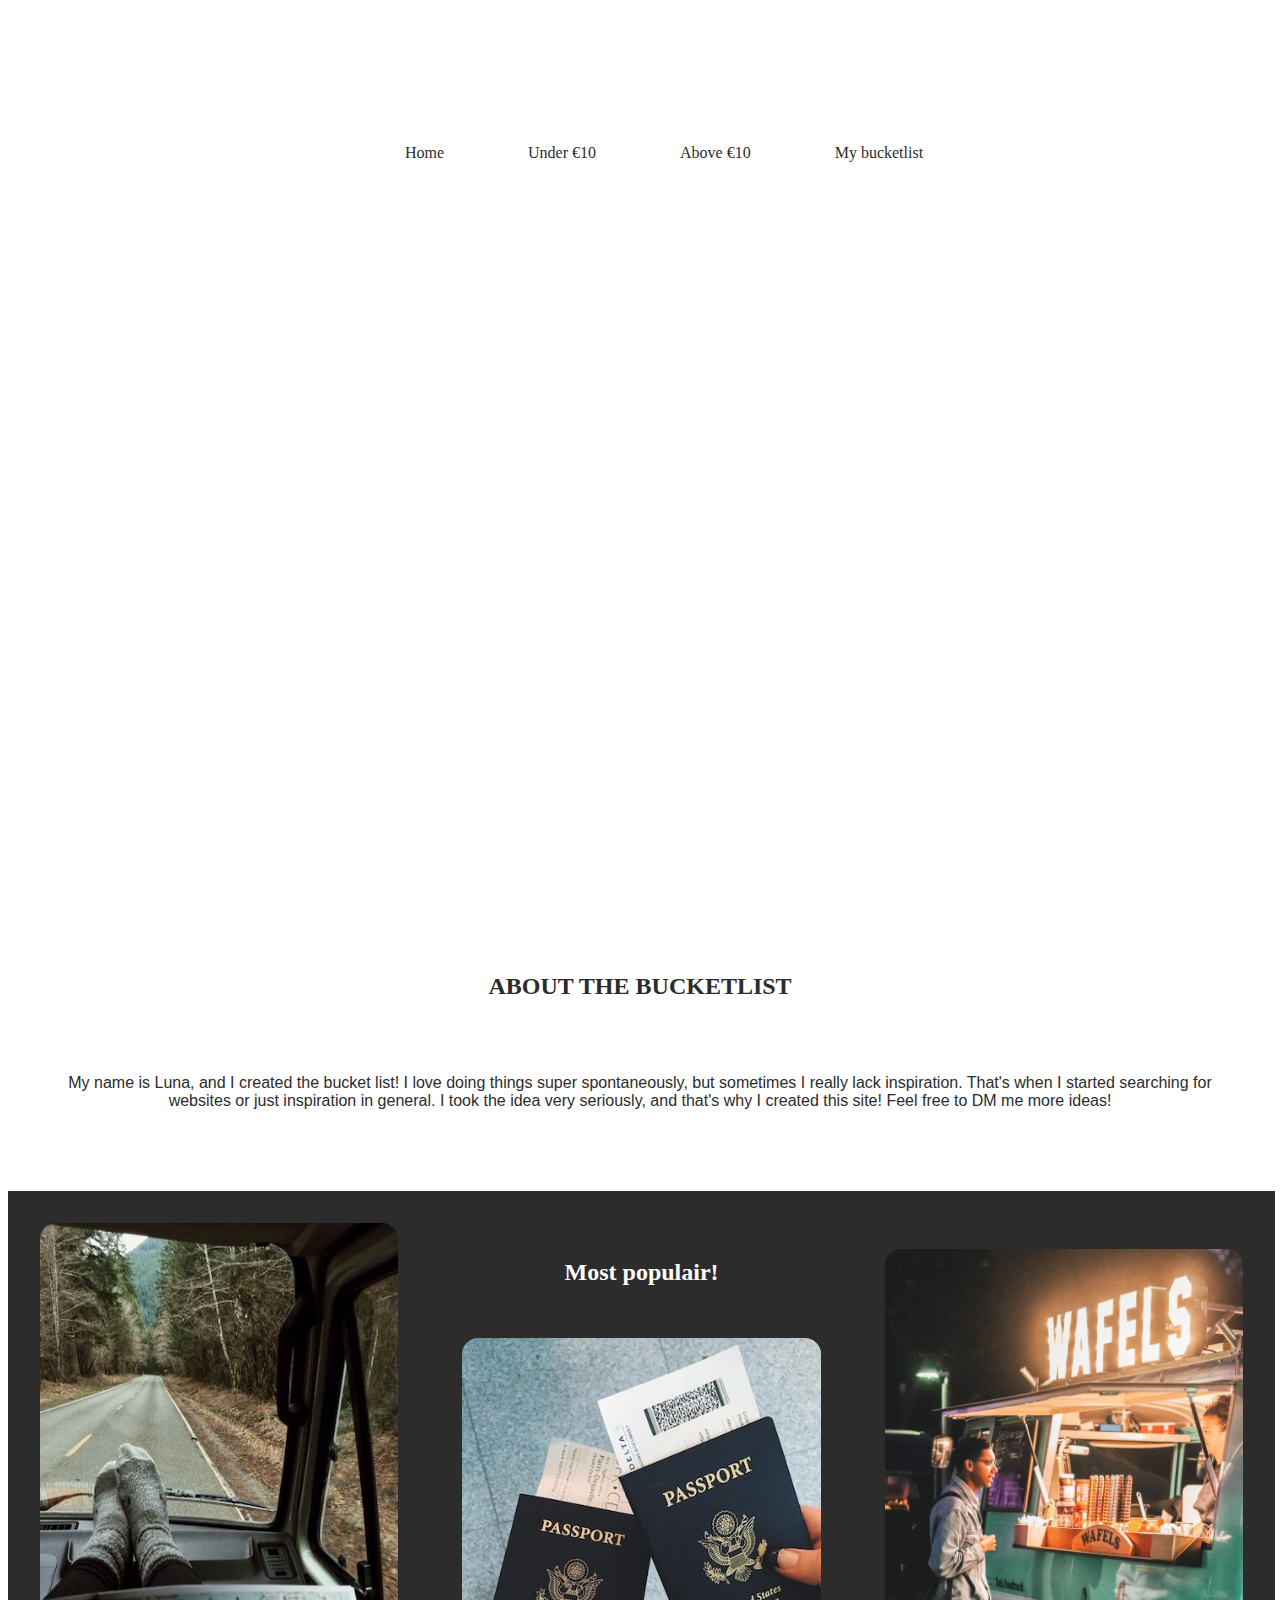
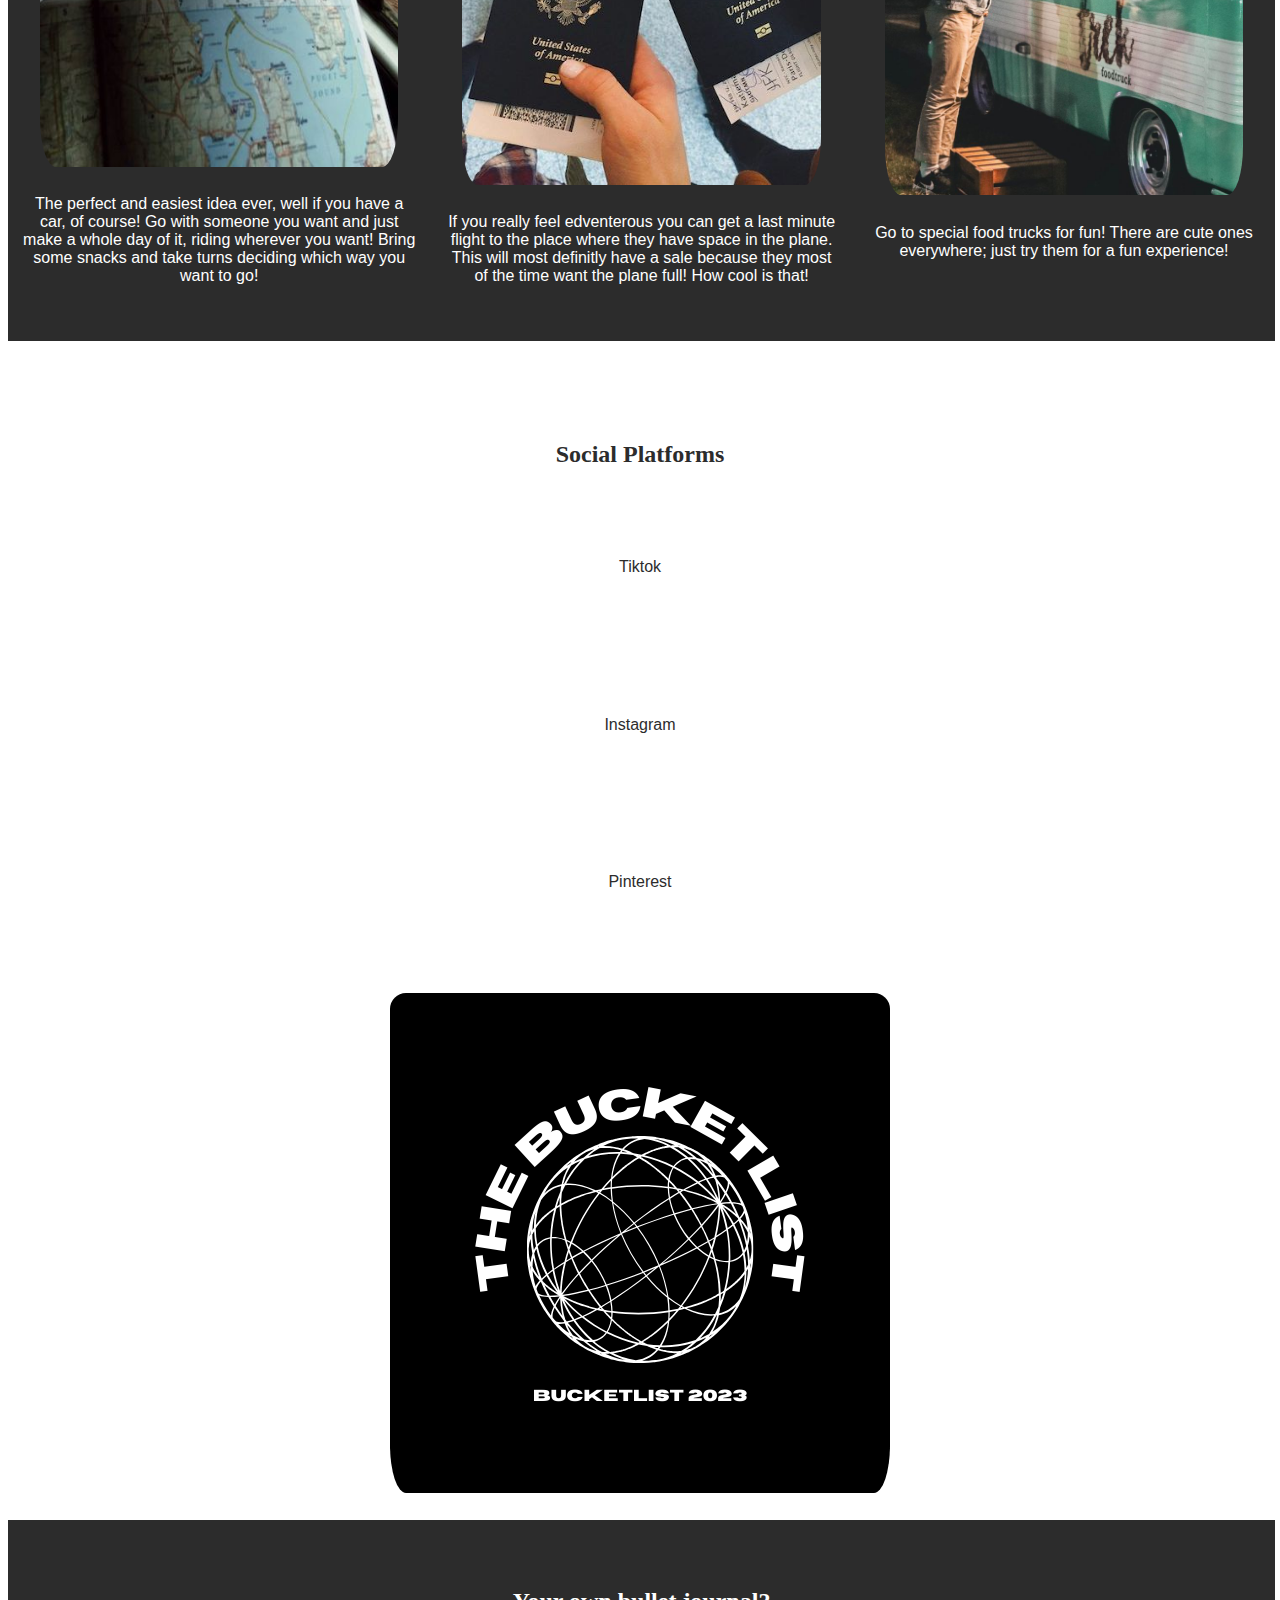
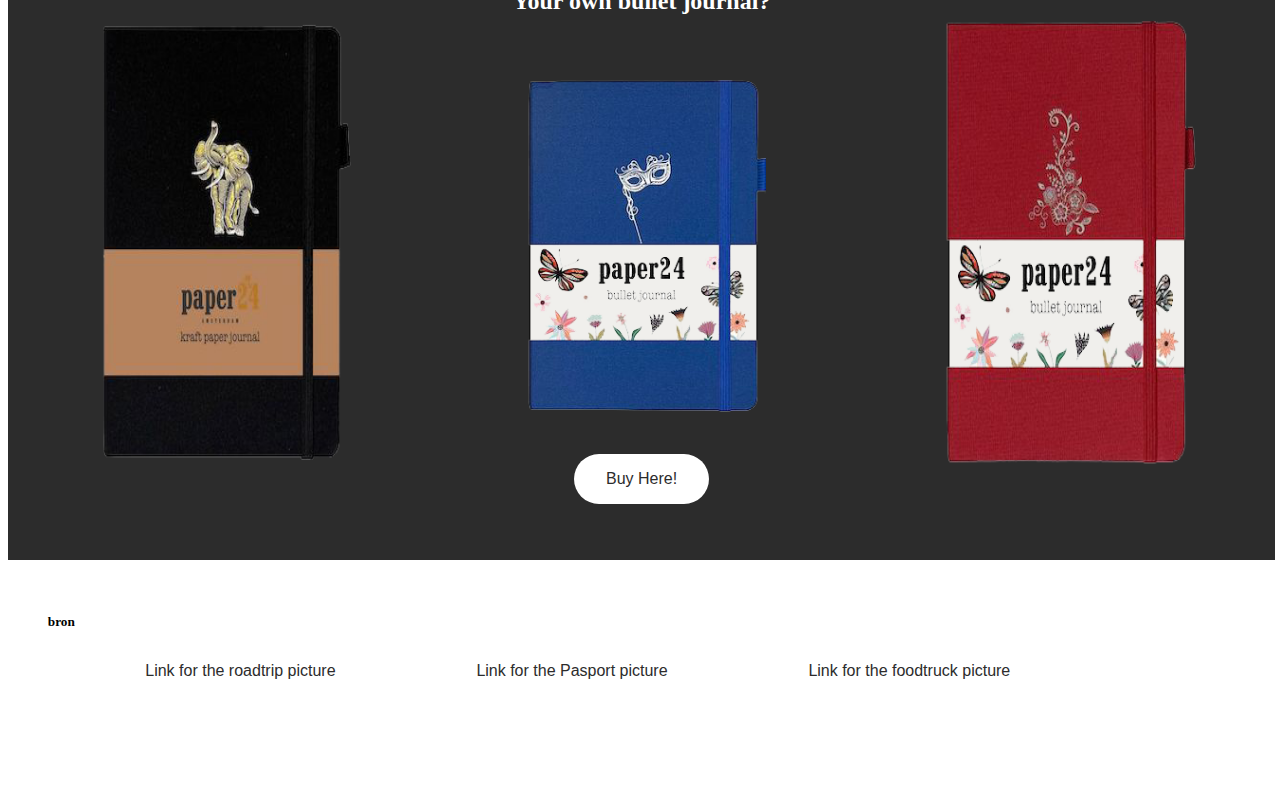
<file: index.html>
<!DOCTYPE html>
<html lang="en">

<head>
    <meta charset="UTF-8">
    <meta name="viewport" content="width=device-width, initial-scale=1.0">
    <title>Bucketlist</title>
    <link rel="stylesheet" href="style.css">
</head>

<body>
    <header>
        <h1>THE BUCKETLIST</h1>
        <nav>
            <ul>
                <li><a href="index.html">Home</a></li>
                <li><a href="under10.html">Under €10</a></li>
                <li><a href="above10.html">Above €10</a></li>
                <li><a href="mybucketlist.html">My bucketlist</a></li>
            </ul>
        </nav>
    </header>
    <main>

        <article class="tekst">
            <h2> ABOUT THE BUCKETLIST</h2>
            <p> My name is Luna, and I created the bucket list! I love doing things super spontaneously, but sometimes I
                really lack inspiration. That's when I started searching for websites or just inspiration in general. I
                took the idea very seriously, and that's why I created this site! Feel free to DM me more ideas!</p>
        </article>

        <section>
            <article>
                <img src="content/Roadtrip.jpg" alt="Riding in a car with a map">
                <p>The perfect and easiest idea ever, well if you have a car, of course! Go with someone you want and
                    just make a whole day of it, riding wherever you want! Bring some snacks and take turns deciding
                    which way you want to go!</p>
            </article>

            <article>
                <h2>Most populair!</h2>
                <img src="content/Pasport.jpg" alt="Pasports">
                <p>If you really feel edventerous you can get a last minute flight to the place where they have space in
                    the plane. This will most definitly have a sale because they most of the time want the plane full!
                    How cool is that!</p>
            </article>

            <article>
                <img src="content/Foodtruck.jpg" alt="food">
                <p>Go to special food trucks for fun! There are cute ones everywhere; just try them for a fun
                    experience!</p>
            </article>
        </section>

        <article class="tekst">
            <h2>Social Platforms</h2>
            <p><a href="https://www.tiktok.com/@_lunaheeremans_">Tiktok</a></p>
            <p><a href="https://www.instagram.com/lunaheeremans/">Instagram</a></p>
            <p><a href="https://nl.pinterest.com/Novaaccount/">Pinterest</a></p>
            <img src="content/Logo2.png" alt="logo bucketlist">
        </article>

    </main>
    <footer>

        <section>
            <article>
                <img src="content/bulletjournal1.png" alt="bullet journal blue">
            </article>

            <article>
                <h2> Your own bullet journal?</h2>
                <img src="content/Bulletjournal2.png" alt="bullet journal blue">
                <p><a href="https://www.24papershop.com/bullet-journals">Buy Here! </a></p>
            </article>

            <article>
                <img src="content/Bulletjournal3.png" alt="bullet journal blue">
            </article>
        </section>

        <section>
            <h5>bron</h5>
            <p><a href="https://nl.pinterest.com/pin/310326230588509540/">Link for the roadtrip picture</a></p>
            <p><a href="https://nl.pinterest.com/pin/10273905392081428/">Link for the Pasport picture</a></p>
            <p><a href="https://nl.pinterest.com/pin/273945589825528408/">Link for the foodtruck picture</a></p>
        </section>

    </footer>

</body>

</html>
</file>
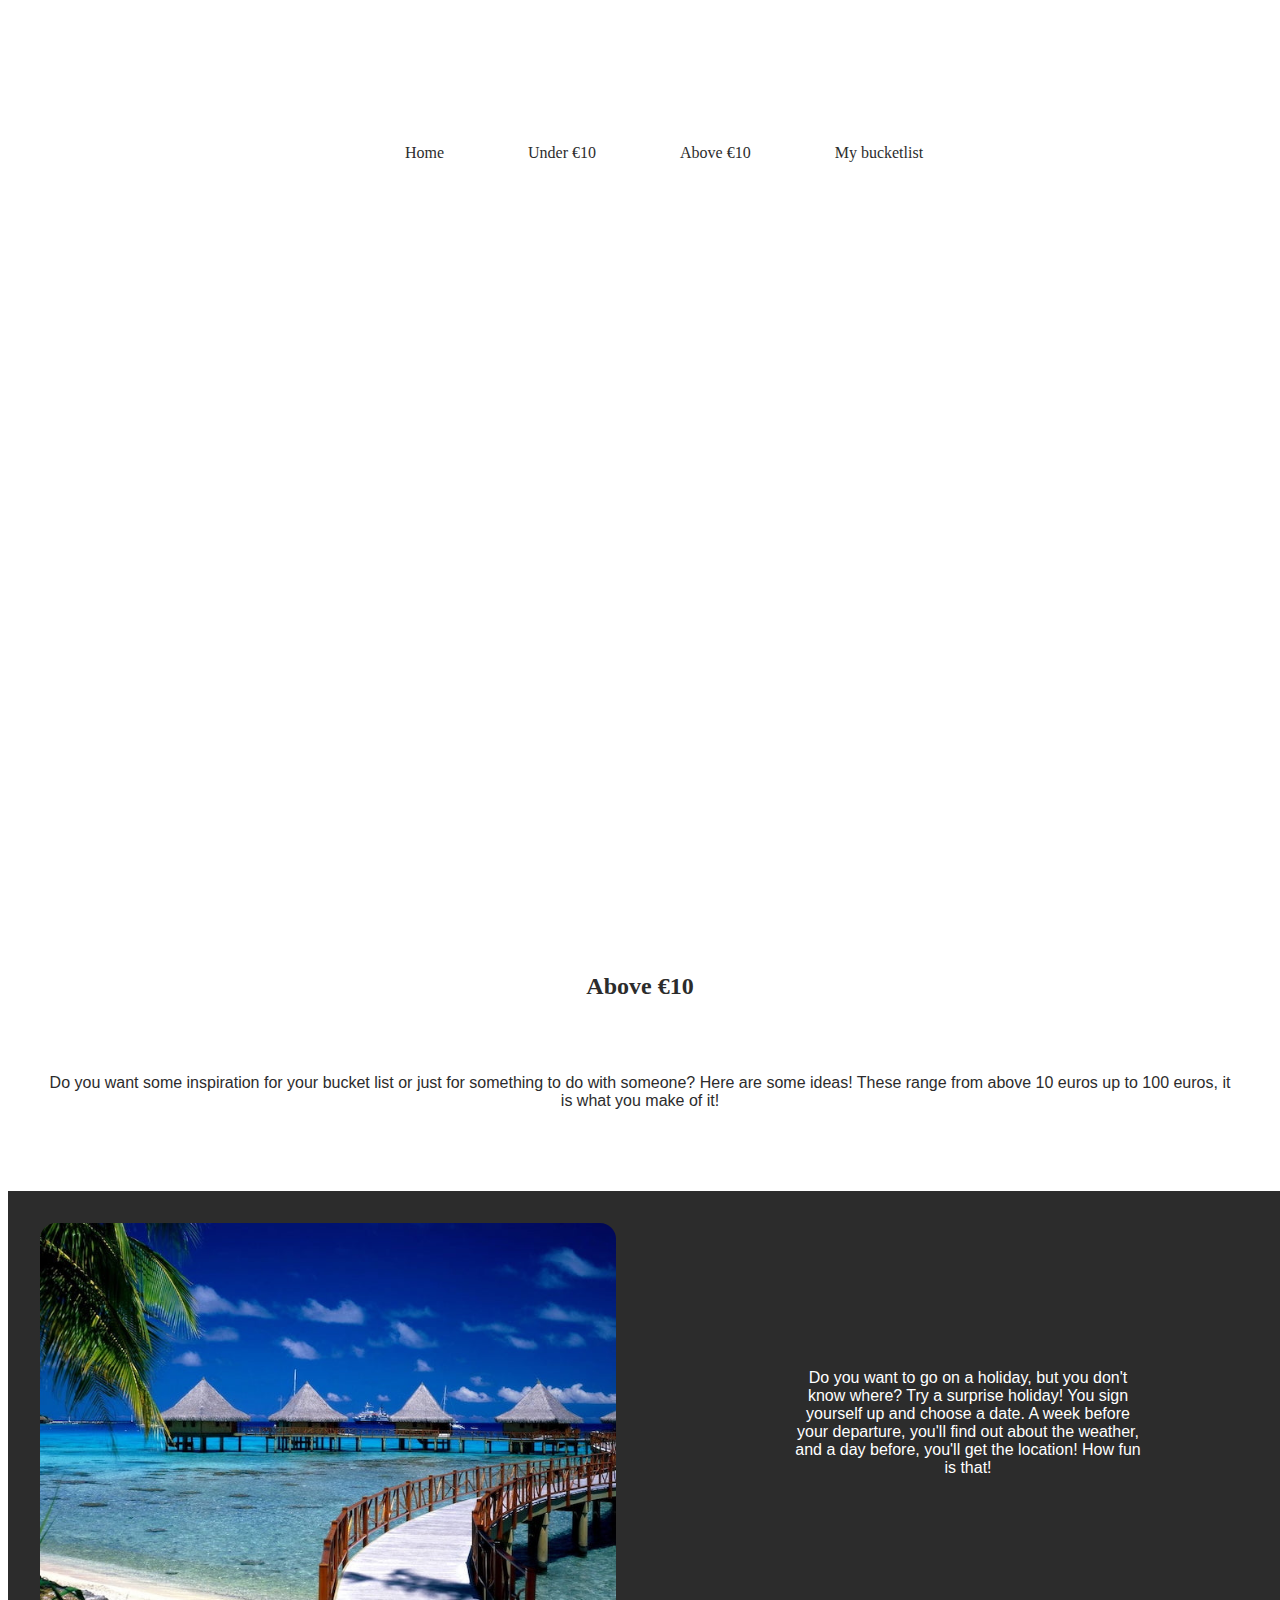
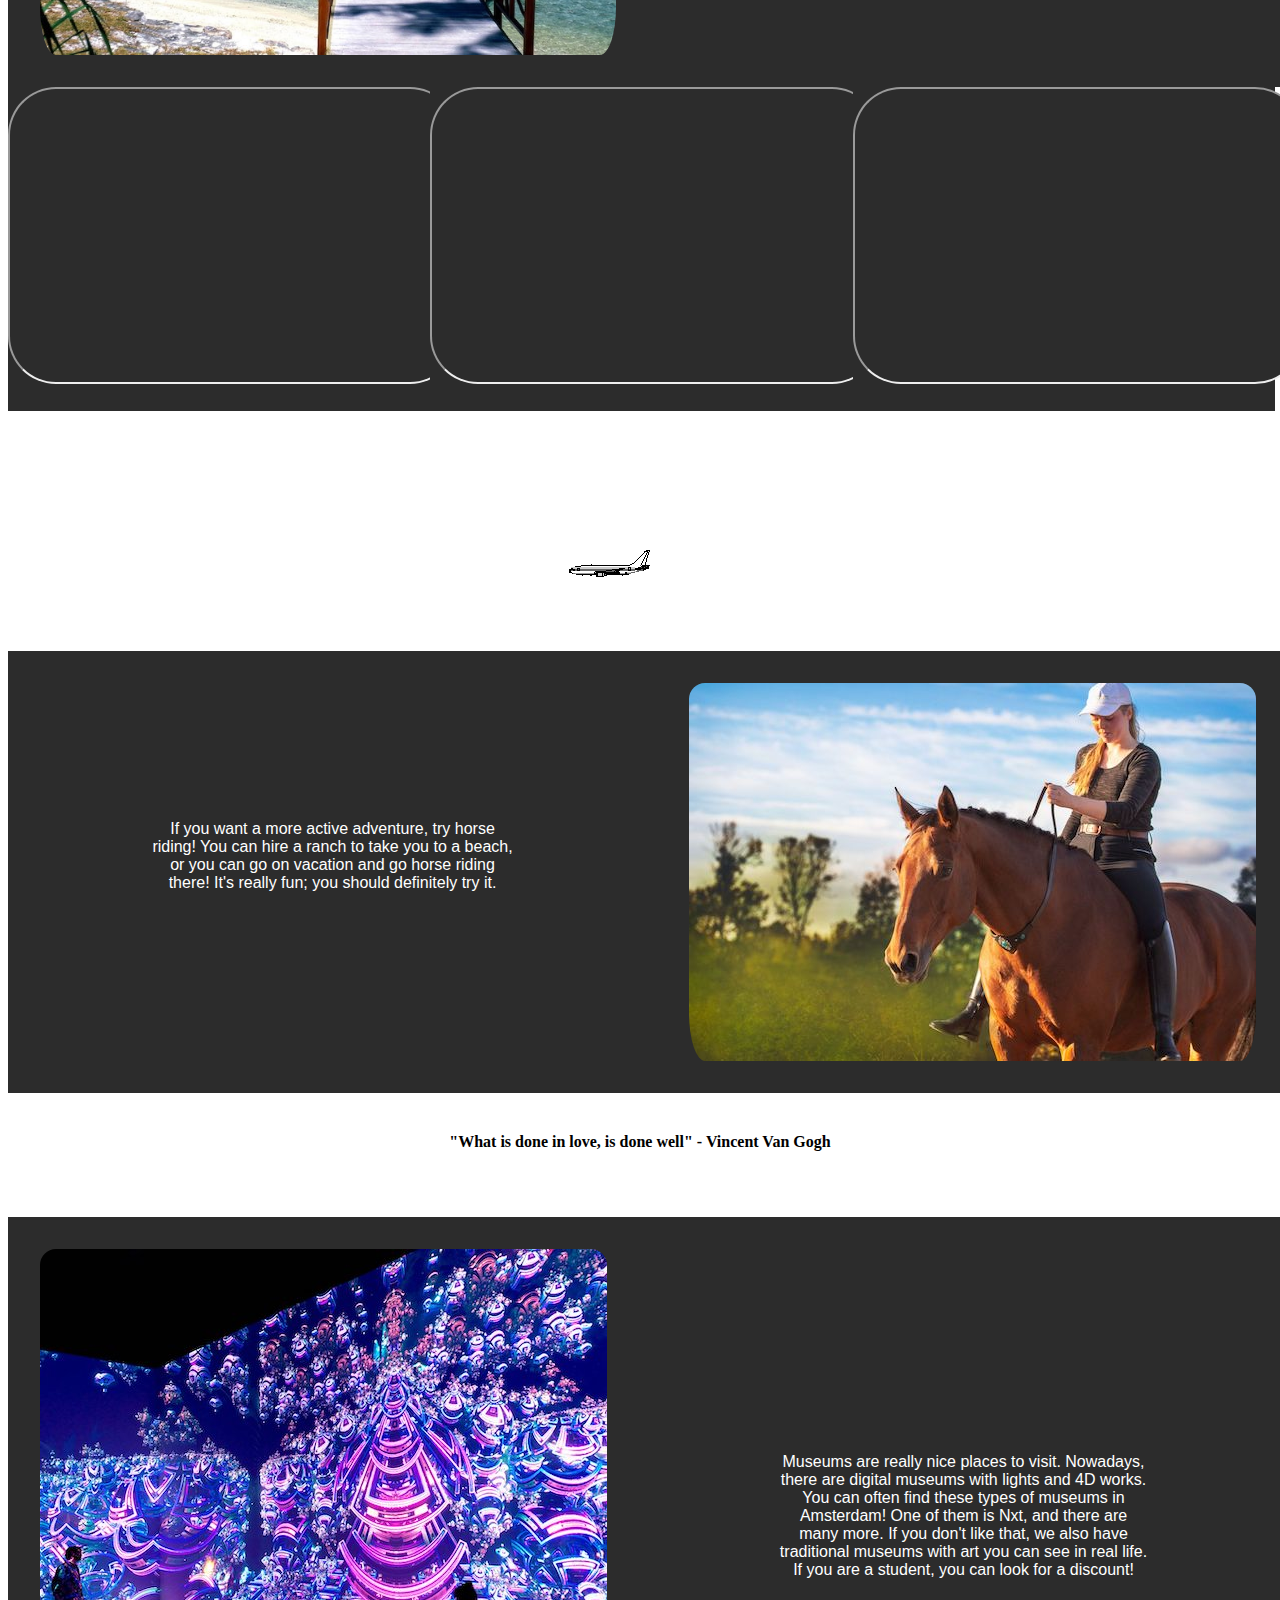
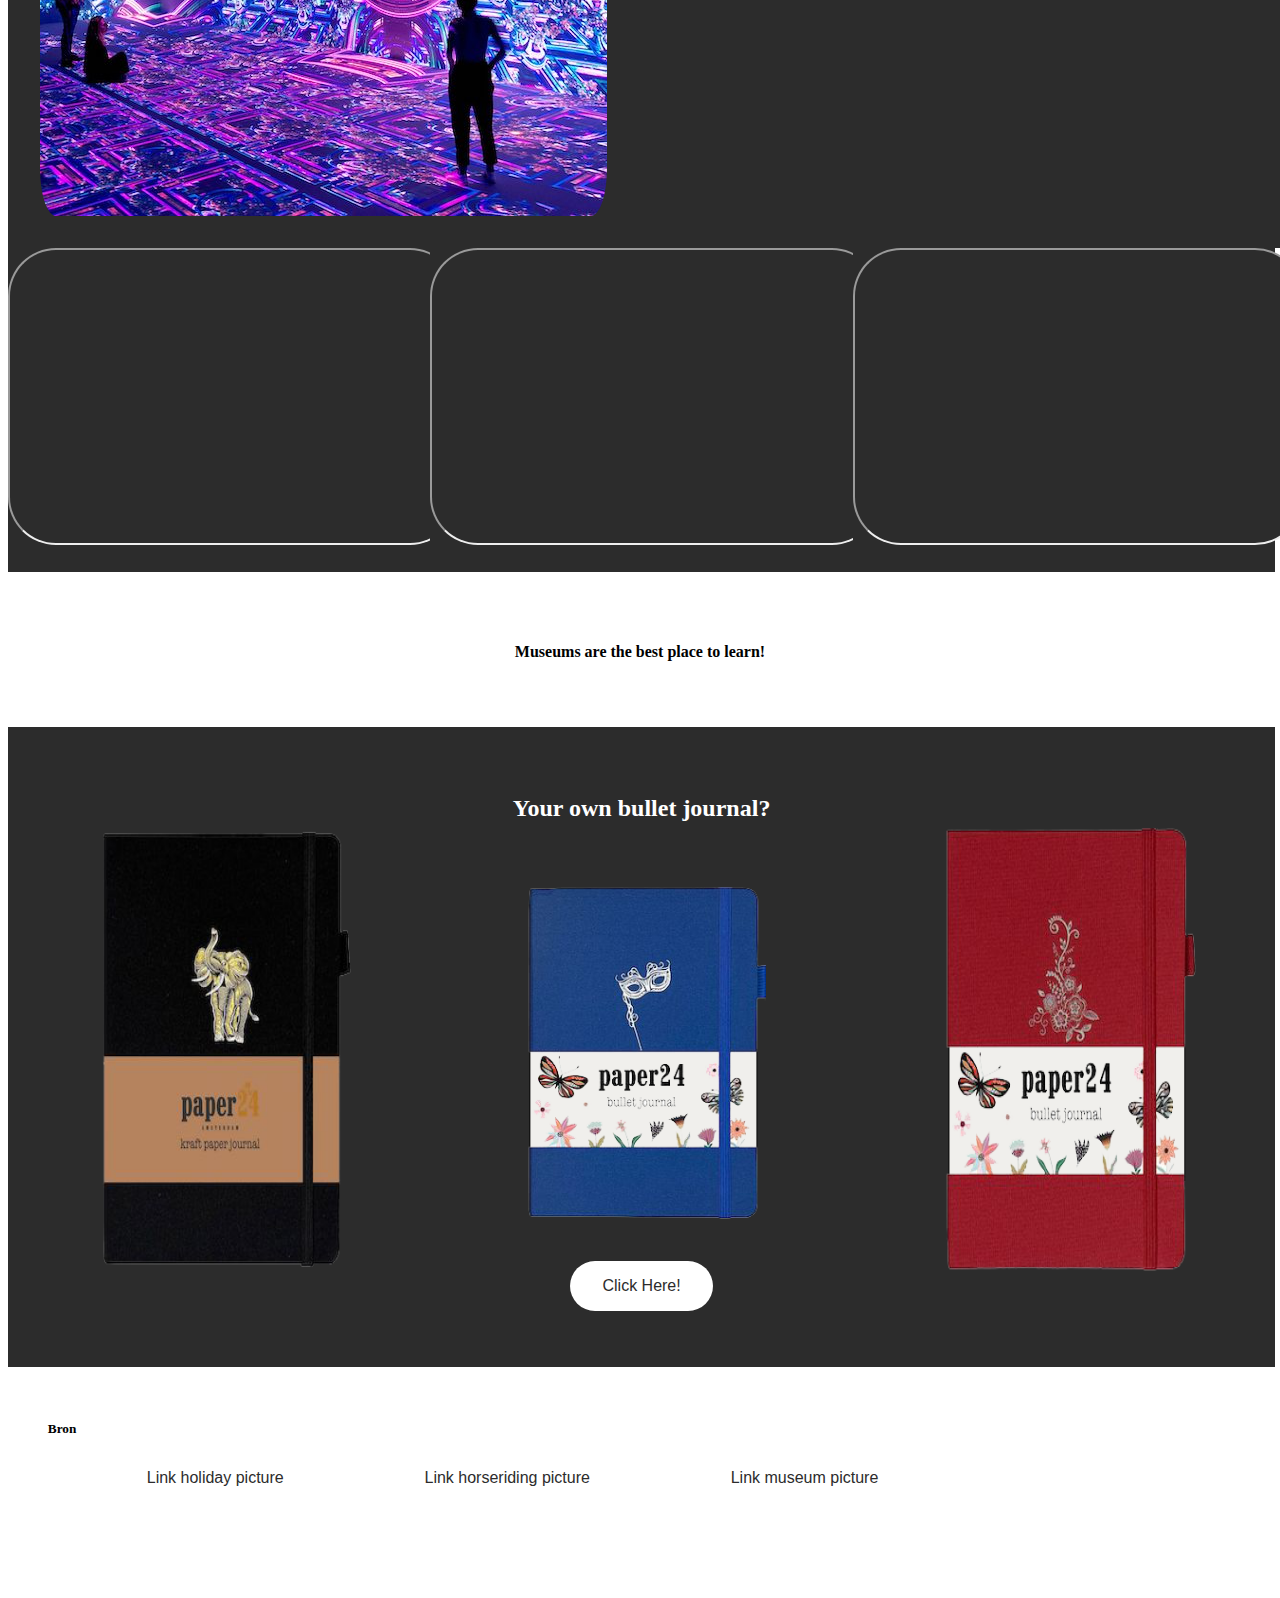
<file: above10.html>
<!DOCTYPE html>
<html lang="en">

<head>
    <meta charset="UTF-8">
    <meta name="viewport" content="width=device-width, initial-scale=1.0">
    <title>Above10</title>
    <link rel="stylesheet" href="style.css">
</head>

<body>
    <header>
        <h1>The Bucketlist</h1>
        <ul>
            <li><a href="index.html">Home</a></li>
            <li><a href="under10.html">Under €10</a></li>
            <li><a href="above10.html">Above €10</a></li>
            <li><a href="mybucketlist.html">My bucketlist</a></li>
        </ul>
    </header>
    <main>

        <article class="tekst">
            <h2>Above €10</h2>
            <p>Do you want some inspiration for your bucket list or just for something to do with someone? Here are some
                ideas! These range from above 10 euros up to 100 euros, it is what you make of it!</p>
        </article>

        <section class="other">
            <img src="content/beach.jpg">
            <p>Do you want to go on a holiday, but you don't know where? Try a surprise holiday! You sign yourself up
                and choose a date. A week before your departure, you'll find out about the weather, and a day before,
                you'll get the location! How fun is that!</p>
        </section>

        <section>
            <article>
                <iframe src="https://www.youtube.com/embed/tKQWUNqTyr8?si=ORXinzt7SAZ_dQ-_" title="YouTube video player"
                    allow="accelerometer; autoplay; clipboard-write; encrypted-media; gyroscope; picture-in-picture; web-share"
                    allowfullscreen></iframe>
            </article>
            <article>
                <iframe src="https://www.youtube.com/embed/Bf9JLYg0528?si=1wlfnUtFrsZiHcC8" title="YouTube video player"
                    allow="accelerometer; autoplay; clipboard-write; encrypted-media; gyroscope; picture-in-picture; web-share"
                    allowfullscreen></iframe>
            </article>
            <article>
                <iframe src="https://www.youtube.com/embed/7544O5TjFMI?si=wY4fk2czaZkejx-1" title="YouTube video player"
                    allow="accelerometer; autoplay; clipboard-write; encrypted-media; gyroscope; picture-in-picture; web-share"
                    allowfullscreen></iframe>
            </article>
        </section>

        <section>
            <img src="content/aircraft.gif" alt="gif aircraft">
        </section>

        <section class="other">
            <p>If you want a more active adventure, try horse riding! You can hire a ranch to take you to a beach, or
                you can go on vacation and go horse riding there! It's really fun; you should definitely try it.</p>
            <img src="content/horse.jpg" alt="horseriding">
        </section>

        <article class="tekst">
            <h4> "What is done in love, is done well" - Vincent Van Gogh</h4>
        </article>

        <section class="other">
            <img src="content/nyx.jpeg" alt="nxt museum">
            <p>Museums are really nice places to visit. Nowadays, there are digital museums with lights and 4D works.
                You can often find these types of museums in Amsterdam! One of them is Nxt, and there are many more. If
                you don't like that, we also have traditional museums with art you can see in real life. If you are a
                student, you can look for a discount!</p>
        </section>

        <section>
            <article>
                <iframe src="https://www.youtube.com/embed/UU5wZ8SSomg?si=kKQDndCYOTetZ2_B" title="YouTube video player"
                    allow="accelerometer; autoplay; clipboard-write; encrypted-media; gyroscope; picture-in-picture; web-share"
                    allowfullscreen></iframe>
            </article>
            <article>
                <iframe src="https://www.youtube.com/embed/CFVpjd8BEbA?si=4ZQuY57ocUjRGr5C" title="YouTube video player"
                    allow="accelerometer; autoplay; clipboard-write; encrypted-media; gyroscope; picture-in-picture; web-share"
                    allowfullscreen></iframe>
            </article>
            <article>
                <iframe src="https://www.youtube.com/embed/UgesZuZqi_A?si=Py0BKAp2As89LlIU" title="YouTube video player"
                    allow="accelerometer; autoplay; clipboard-write; encrypted-media; gyroscope; picture-in-picture; web-share"
                    allowfullscreen></iframe>
        </section>
        <article class="tekst">
            <h4>Museums are the best place to learn!</h4>
        </article>

    </main>
    <footer>

        <section>
            <article>
                <img src="content/bulletjournal1.png" alt="bullet journal blue">
            </article>


            <article>
                <h2> Your own bullet journal?</h2>
                <img src="content/Bulletjournal2.png" alt="bullet journal blue">
                <p><a href="https://www.24papershop.com/bullet-journals">Click Here! </a></p>
            </article>

            <article>
                <img src="content/Bulletjournal3.png" alt="bullet journal blue">
            </article>
        </section>

        <section>
            <h5>Bron</h5>
            <p><a
                    href="https://wallpapers-achtergronden.blogspot.com/2012/05/strand-achtergronden-strand-wallpapers.html">Link holiday picture</a></p>
            <p><a href="https://www.hoovesaroundtheworld.com/blogs/best-places-for-horseriding-in-the-netherlands">Link horseriding picture</a></p>
            <p><a href="https://www.amsterdammagazine.com/cultuur/musea/nxt-museum-is-eerste-museum-nieuwe-mediakunst/">Link museum picture</a></p>
        </section>

    </footer>


</body>

</html>
</file>
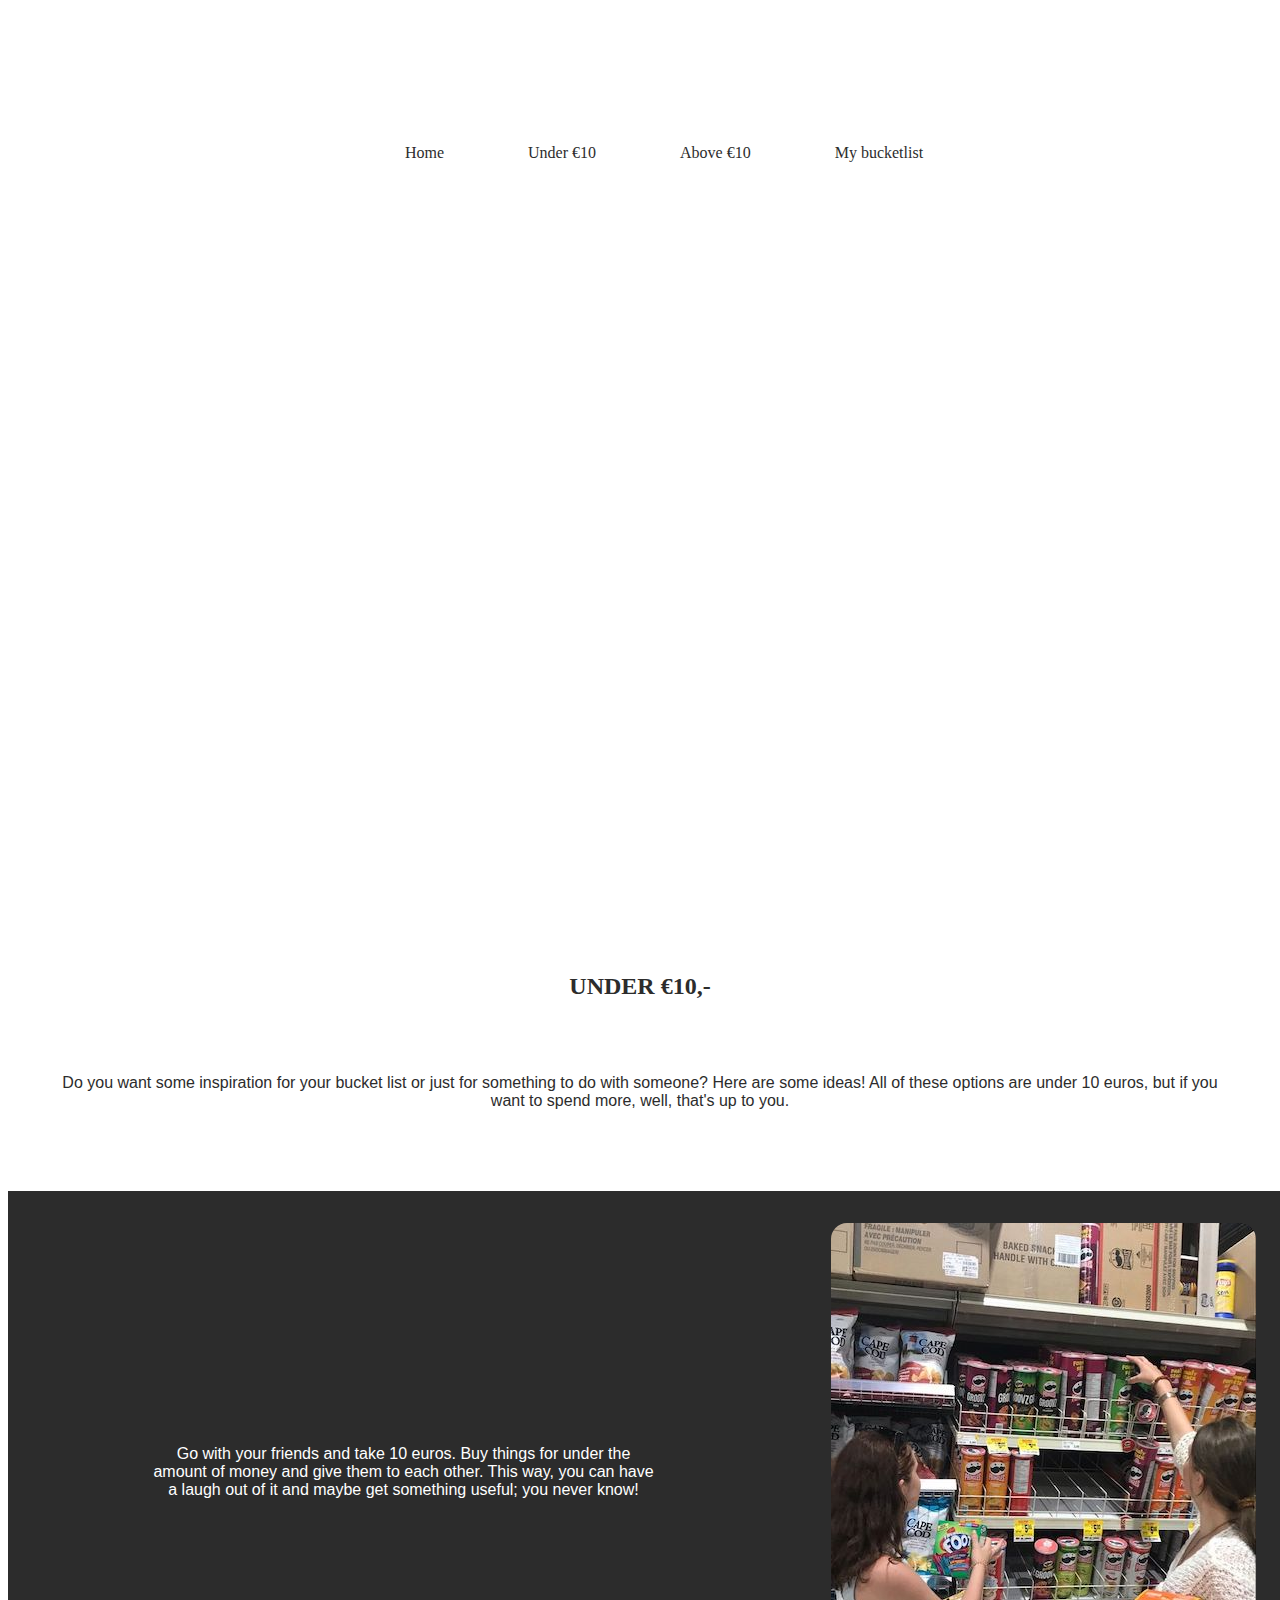
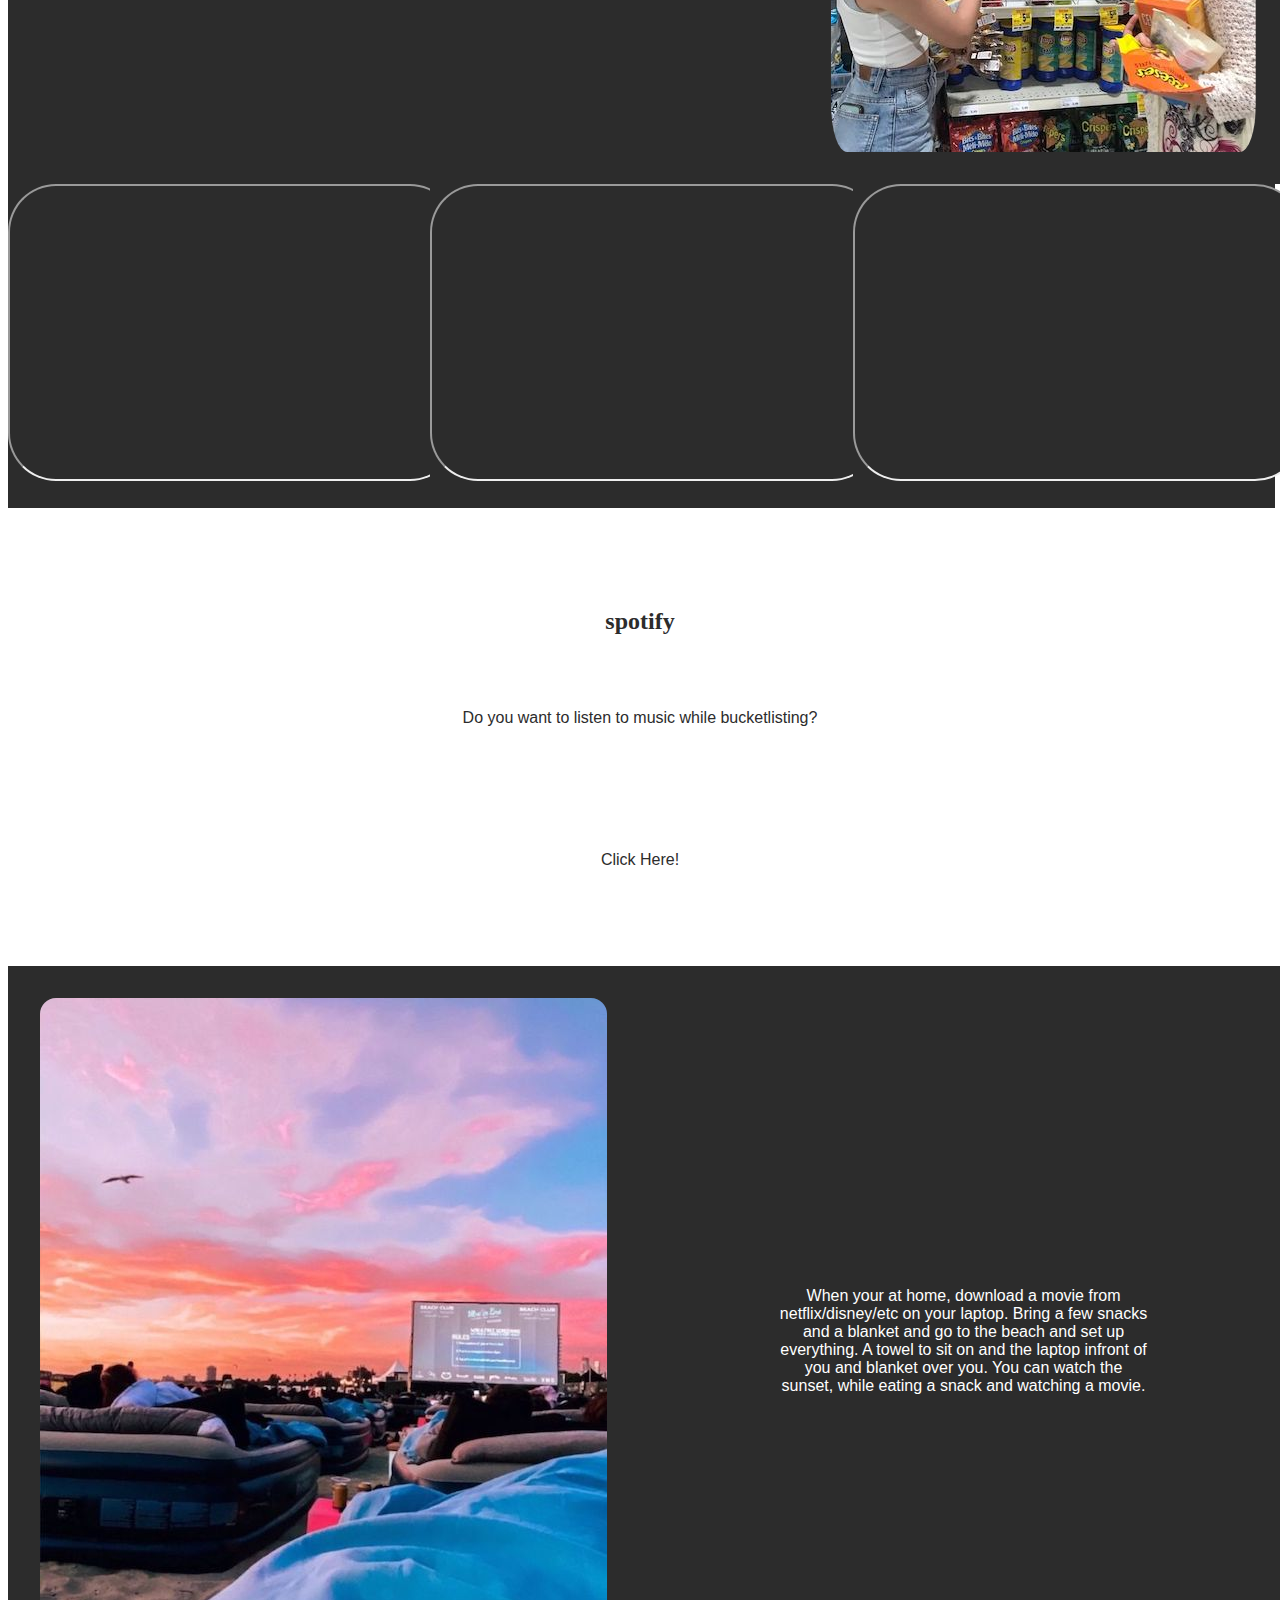
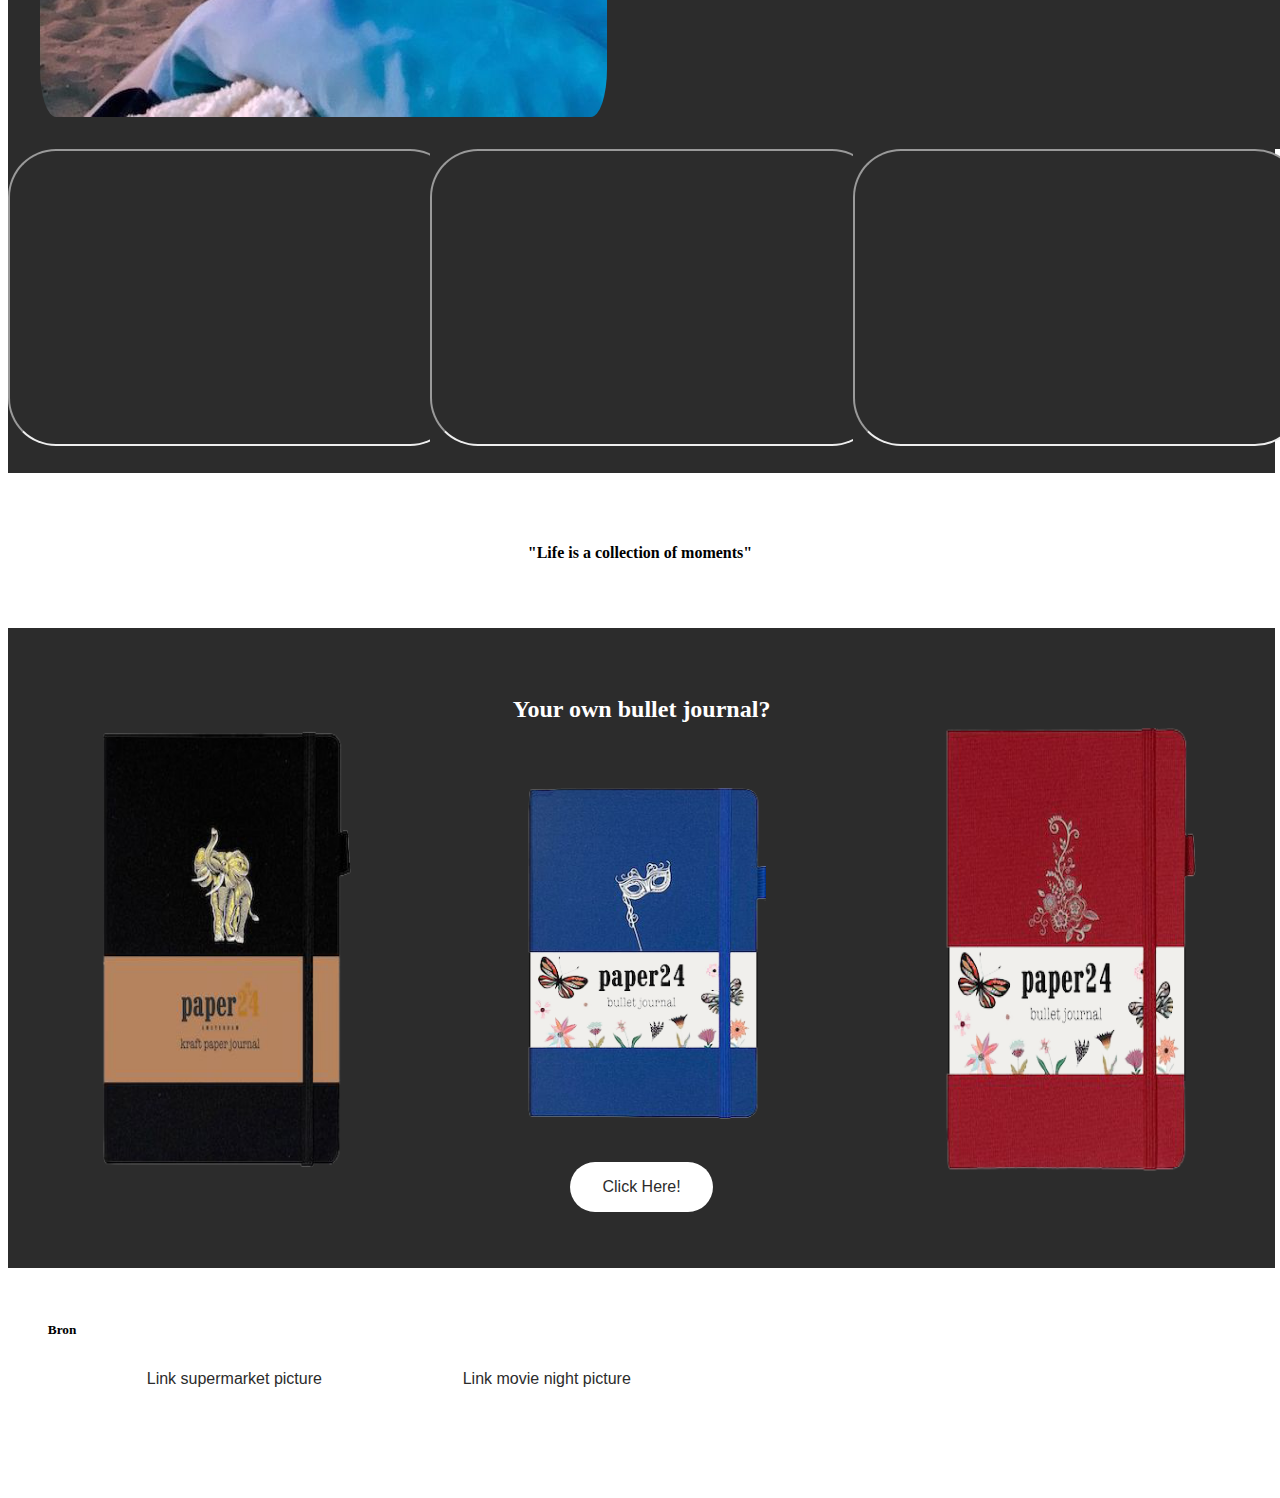
<file: under10.html>
<!DOCTYPE html>
<html lang="en">

<head>
    <meta charset="UTF-8">
    <meta name="viewport" content="width=device-width, initial-scale=1.0">
    <title>Under10</title>
    <link rel="stylesheet" href="style.css">
</head>

<body>
    <header>
        <h1>The Bucketlist</h1>
        <ul>
            <li><a href="index.html">Home</a></li>
            <li><a href="under10.html">Under €10</a></li>
            <li><a href="above10.html">Above €10</a></li>
            <li><a href="mybucketlist.html">My bucketlist</a></li>
        </ul>
    </header>
    <main>

        <article class="tekst">
            <h2>UNDER €10,-</h2>
            <p>Do you want some inspiration for your bucket list or just for something to do with someone? Here are some
                ideas! All of these options are under 10 euros, but if you want to spend more, well, that's up to you.
            </p>
        </article>

        <section class="other">
            <p>Go with your friends and take 10 euros. Buy things for under the amount of money and give them to each
                other. This way, you can have a laugh out of it and maybe get something useful; you never know!</p>
            <img src="content/Dollarstore.jpg" alt="Friends at market">
        </section>

        <section>
            <article>
                <iframe src="https://www.youtube.com/embed/QbZhin8L9qI?si=vuUbqlFhh9a1Dekp" title="YouTube video player"
                    allow="accelerometer; autoplay; clipboard-write; encrypted-media; gyroscope; picture-in-picture; web-share"
                    allowfullscreen></iframe>
            </article>

            <article>
                <iframe src="https://www.youtube.com/embed/mqkfrKHGhYQ?si=GVpcX2p9bXkinUvE" title="YouTube video player"
                    allow="accelerometer; autoplay; clipboard-write; encrypted-media; gyroscope; picture-in-picture; web-share"
                    allowfullscreen></iframe>
            </article>

            <article>
                <iframe src="https://www.youtube.com/embed/ZAQBLHQq4GY?si=fqBFwEd2EyoKyvIM" title="YouTube video player"
                    allow="accelerometer; autoplay; clipboard-write; encrypted-media; gyroscope; picture-in-picture; web-share"
                    allowfullscreen></iframe>
            </article>
        </section>

        <article class="tekst">
            <h2>spotify</h2>
            <p>Do you want to listen to music while bucketlisting?</p>
            <p><a href="https://open.spotify.com/playlist/3wXl6imEgGHzwyhwStBAoM">Click Here!</a></p>
        </article>

        <section class="other">
            <img src="content/Movie.jpg" alt="Movie at beach">
            <p>When your at home, download a movie from netflix/disney/etc on your laptop. Bring a few snacks and a
                blanket and go to the beach and set up everything. A towel to sit on and the laptop infront of you and
                blanket over you. You can watch the sunset, while eating a snack and watching a movie. </p>
        </section>

        <section>
            <article>
                <iframe src="https://www.youtube.com/embed/NLiClvz2GdA?si=0klzV5SvHrCVMOBD" title="YouTube video player"
                    allow="accelerometer; autoplay; clipboard-write; encrypted-media; gyroscope; picture-in-picture; web-share"
                    allowfullscreen></iframe>
            </article>

            <article>
                <iframe src="https://www.youtube.com/embed/LLcOk8cYXFU?si=yJf7aW1CsaEtkDPB&amp;start=1"
                    title="YouTube video player"
                    allow="accelerometer; autoplay; clipboard-write; encrypted-media; gyroscope; picture-in-picture; web-share"
                    allowfullscreen></iframe>
            </article>

            <article>
                <iframe src="https://www.youtube.com/embed/Ezzenad2r4E?si=pjcaW6GeHrWcrODF" title="YouTube video player"
                    allow="accelerometer; autoplay; clipboard-write; encrypted-media; gyroscope; picture-in-picture; web-share"
                    allowfullscreen></iframe>
            </article>
        </section>

        <article class="tekst">
            <h4> "Life is a collection of moments" </h4>
        </article>

    </main>
    <footer>

        <section>
            <article>
                <img src="content/bulletjournal1.png" alt="bullet journal blue">
            </article>

            <article>
                <h2> Your own bullet journal?</h2>
                <img src="content/Bulletjournal2.png" alt="bullet journal blue">
                <p><a href="https://www.24papershop.com/bullet-journals">Click Here! </a></p>
            </article>

            <article>
                <img src="content/Bulletjournal3.png" alt="bullet journal blue">
            </article>
        </section>

        <section>
            <h5>Bron</h5>
            <p><a href="https://nl.pinterest.com/pin/238339005272189337/">Link supermarket picture</a></p>
            <p><a href="https://nl.pinterest.com/pin/5981411997867671/">Link movie night picture</a></p>
        </section>

    </footer>
</body>

</html>
</file>
<file: style.css>
* {
    box-sizing: border-box;
}

header {
    background-image: url(content/bucketlist1.mp4);
    height: 100vh;
    background-repeat: no-repeat;
    background-size: cover;
}

a:link {
    color: rgb(44, 44, 44);
    align-items: center;
    background-color: rgb(255, 255, 255);
    padding: 1em 2em;
    text-align: center;
    text-decoration: none;
    display: inline-block;
    border-radius: 3em;
}

a:visited {
    color: rgb(30, 32, 37);
}

a:hover {
    color: rgb(95, 150, 59);
}

body {
    background-color: #ffffff;
    margin-top: -1em;
}

li {
    display: inline;
    padding-left: 1em;
    justify-content: space-between;
}

ul {
    text-align: center;
    padding-left: 2em;
    justify-content: space-between;
    align-items: center;
}

h2 {
    font-family: Georgia, 'Times New Roman', Times, serif;
    text-align: center;
    align-items: center;
    color: rgb(44, 44, 44);
    padding-top: 2em;
}

h1,h3 {
    font-family: Arial, Helvetica, sans-serif;
    text-align: center;
    color: rgb(255, 255, 255);
    padding-top: 2em;
}

h4 {
    padding-top: 2vh;
    font-family: fantasy;
    text-align: center;
    padding-bottom: 2vh;
}

h5 {
    font-family: serif;
    padding-left: 3em;
}

p {
    padding-inline-start: 4em;
    color: rgb(44, 44, 44);
    text-align: center;
    padding: 3%;
    font-family: Arial, Helvetica, sans-serif;
}

section {
    display: flex;
    width: 100vw;
    padding-bottom: 2em;
}

section article img {
    width: 100%;
    height: 80%;
}

section.other {
    display: flex;
    align-items: center;
    background-color: rgb(44, 44, 44);
}

section.other p {
    margin: 8%;
    color: #ffffff;
}

section h2 {
    color: #ffffff;
}

section.other img {
    width: 50%;
}

article {
    width: 33%;
    background-color: rgb(44, 44, 44);
    padding-bottom: 3vh;
    display: flex;
    flex-direction: column;
    justify-content: center;
}

article h3 {
    text-align: center;
}

article p {
    color: #ffffff;
}

article.tekst {
    align-items: center;
    text-align: center;
    background-color: #ffffff;
    width: 100%;
}

article.tekst p {
    color: rgb(44, 44, 44);
}

#paginaHeader h1 {
    color: rgb(255, 255, 255);
    font-family: Impact, Haettenschweiler, 'Arial Narrow Bold', sans-serif;
    text-align: center;
}

img {
    padding-left: 2em;
    padding-right: 2em;
    padding-top: 2em;
    border-radius: 3em;
}

video {
    width: 100%;
    align-content: center;
}

iframe {
    border-radius: 3em;
    background-color: rgb(44, 44, 44);
    width: 50vh;
    height: 33vh;
}
</file>
